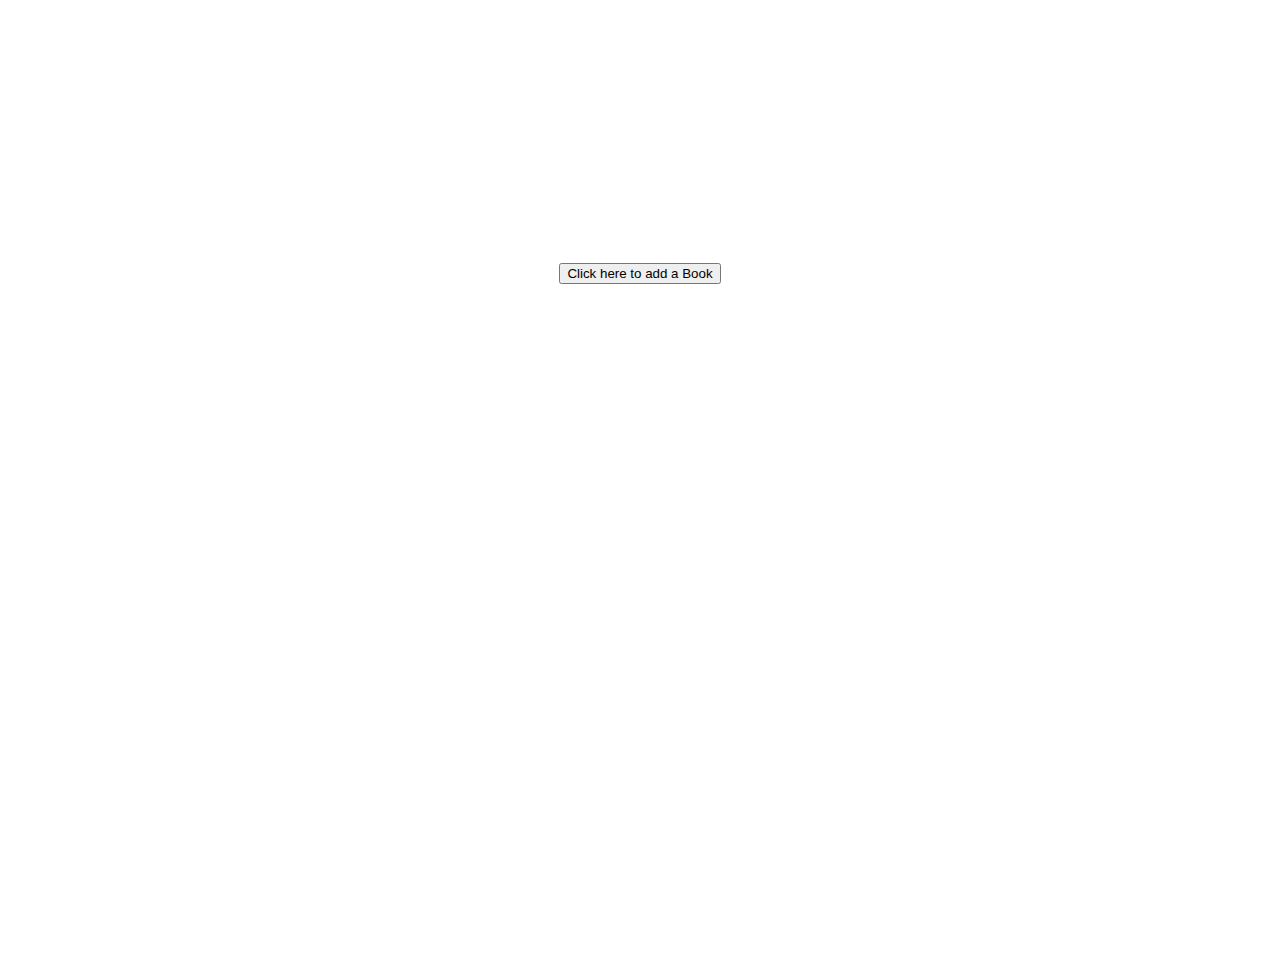
<file: index.html>
<!DOCTYPE html>
<html lang="en">
<head>
    <meta charset="UTF-8">
    <meta name="viewport" content="width=device-width, initial-scale=1.0">
    <title>Document</title>
    <link rel="stylesheet" href="style.css">
    
</head>
<body id="body">

    <div class="difoco heading--text">
        <h1>My Library</h1>
    </div>
    <div class="modal-button-add">
    <button class="modal-button">Click here to add a Book</button>
</div>
    <div class="modal">
        <div class="modal-content">
            
            <span class="cancel">&times;</span>
            <form action="">
                <label class="form" for="Todos">
                    <input class="form-items input is-info " name="title" id="title" type="text" placeholder="title">
                    <input class="form-items input is-info" name="author" id="author" type="text" placeholder="Author">
                    <input class="form-items input is-info" name="pages" id="pages" type="text" placeholder="Pages">
                    <input class="form-items input is-info" name="completed" id="completed" type="text" placeholder="Pages completed">
                    <input class="form-items input is-info" name="img-url" id="img-url" type="text" placeholder="image https://media.wired.com/photo.jpg">
                </label>
                <div class="adding">
                <button id="add" class="button is-info">Add Item</button>
            </div>
            </div>
            </form>
        </div>

    </div>
   

        <div class="cardInput"></div>
    </div>




    <script src="app.js"></script>
</body>
</html>
</file>
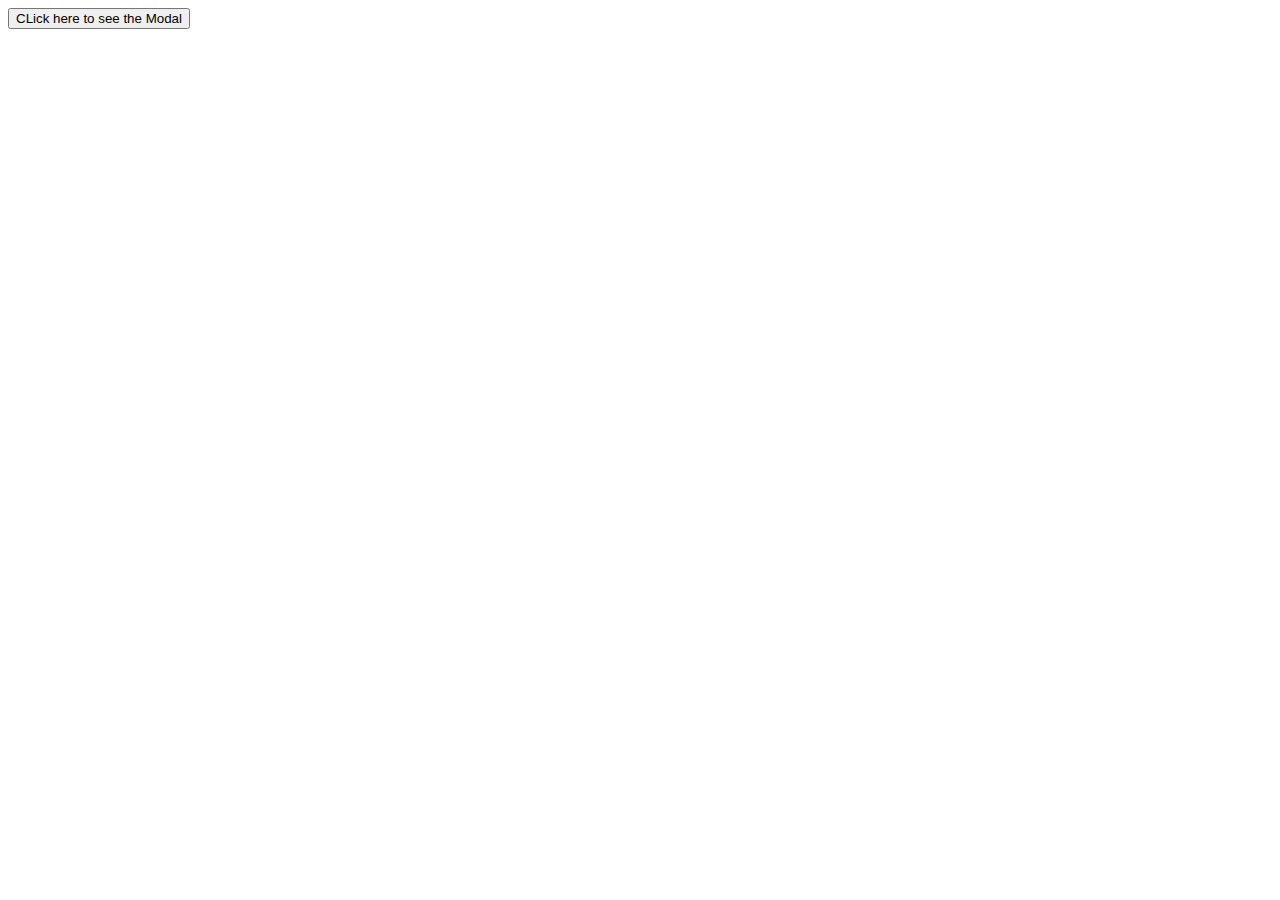
<file: test.html>
<!DOCTYPE html>
<html lang="en">
<head>
    <meta charset="UTF-8">
    <meta name="viewport" content="width=device-width, initial-scale=1.0">
    <title>Test Modal</title>
</head>
<body>
    <button class="modal-button">CLick here to see the Modal</button>
    <div class="modal">
        <div class="modal-content">
            <h1>Modal Text</h1>
            <span class="cancel">&times;</span>
        </div>

    </div>
</body>
<style>
    .modal{
        position:fixed;
        left:0;
        top:0;
        width:100%;
        height: 100%;
        background-color:rgba(0,0,0,0.5);
        visibility:hidden;
        opacity: 0;
    }
    .modal-content {
        position: absolute;
        top: 50%;
        left: 50%;
        transform: translate(-50%, -50%);
        background-color: white;
        padding: 1rem 1.5rem;
        width: 24rem;
        border-radius: 0.5rem;
    }
    .cancel{
        float:right;
        width:1.5rem;
        text-align: center;
        line-height: 1.5rem;
        cursor:pointer;
        border-radius:0.25rem;
        background-color: aliceblue;
    }
    .show-modal{
        opacity:1;
        visibility: visible;
        transform: scale(1);
    }
</style>
<script>
    let btn = document.querySelector(".modal-button");
    let modal = document.querySelector(".modal");
    let cancel = document.querySelector(".cancel")

    function toggle() {
        modal.classList.toggle("show-modal")
    }

    function windowHandler(ev) {
        if(ev.target === modal){
            toggle()
        }
    }

    btn.addEventListener("click",toggle);
    cancel.addEventListener("click", toggle);
    window.addEventListener("click",windowHandler)


</script>
</html>
</file>
<file: style.css>
@import url('https://fonts.googleapis.com/css2?family=Langar&display=swap');

:root{
    color: white;
    font-family: Langar;
}


.modal-button-add{
    display: flex;
    justify-content: center;
}


.heading--text{

font-size: 3em;

text-align: center;
}



.ul-elem {
    display: flex;
    flex-direction: column;
    padding: 1em 2em;
    text-align: center;
    font-size: 2em;
    border: 1px solid white;
    margin: 1em 0em;
    max-width: 300px;
    max-height: 600px;
    
}


.form{
    display: flex;
    flex-direction: column;
    }


body {
    min-height: 100vh;
    background-image: url('https://cdn.pixabay.com/photo/2016/11/18/16/49/books-1835753_960_720.jpg');
    background-size: cover;
    
}

.line-through{
    text-decoration: line-through;
    color: rgb(73, 105, 66);
}

.adding{
display: flex;
justify-content: center;
}

.cardInput{
    display: flex;
    justify-content: space-around;
    flex-wrap: wrap
}


/* modal */
.modal{
    position:fixed;
    left:0;
    top:0;
    width:100%;
    height: 100%;
    background-color:rgba(20, 10, 10, 0.5);
    visibility:hidden;
    opacity: 0;
}
.modal-content {
    position: absolute;
    top: 50%;
    left: 50%;
    transform: translate(-50%, -50%);
    background-color: white;
    padding: 1rem 1.5rem;
    width: 24rem;
    border-radius: 0.5rem;
}
.cancel{
    float: right;
    width:1.5rem;
    text-align: center;
    line-height: 1.5rem;
    cursor:pointer;
    border-radius:0.25rem;
    background-color: rgb(48, 81, 110);
}
.show-modal{
    opacity:1;
    visibility: visible;
    transform: scale(1);
}

@media screen and (max-width: 700px) {
    h1{
        text-align: center;
    }
    
   .cardInput{
       display: block;
   }
}
</file>
